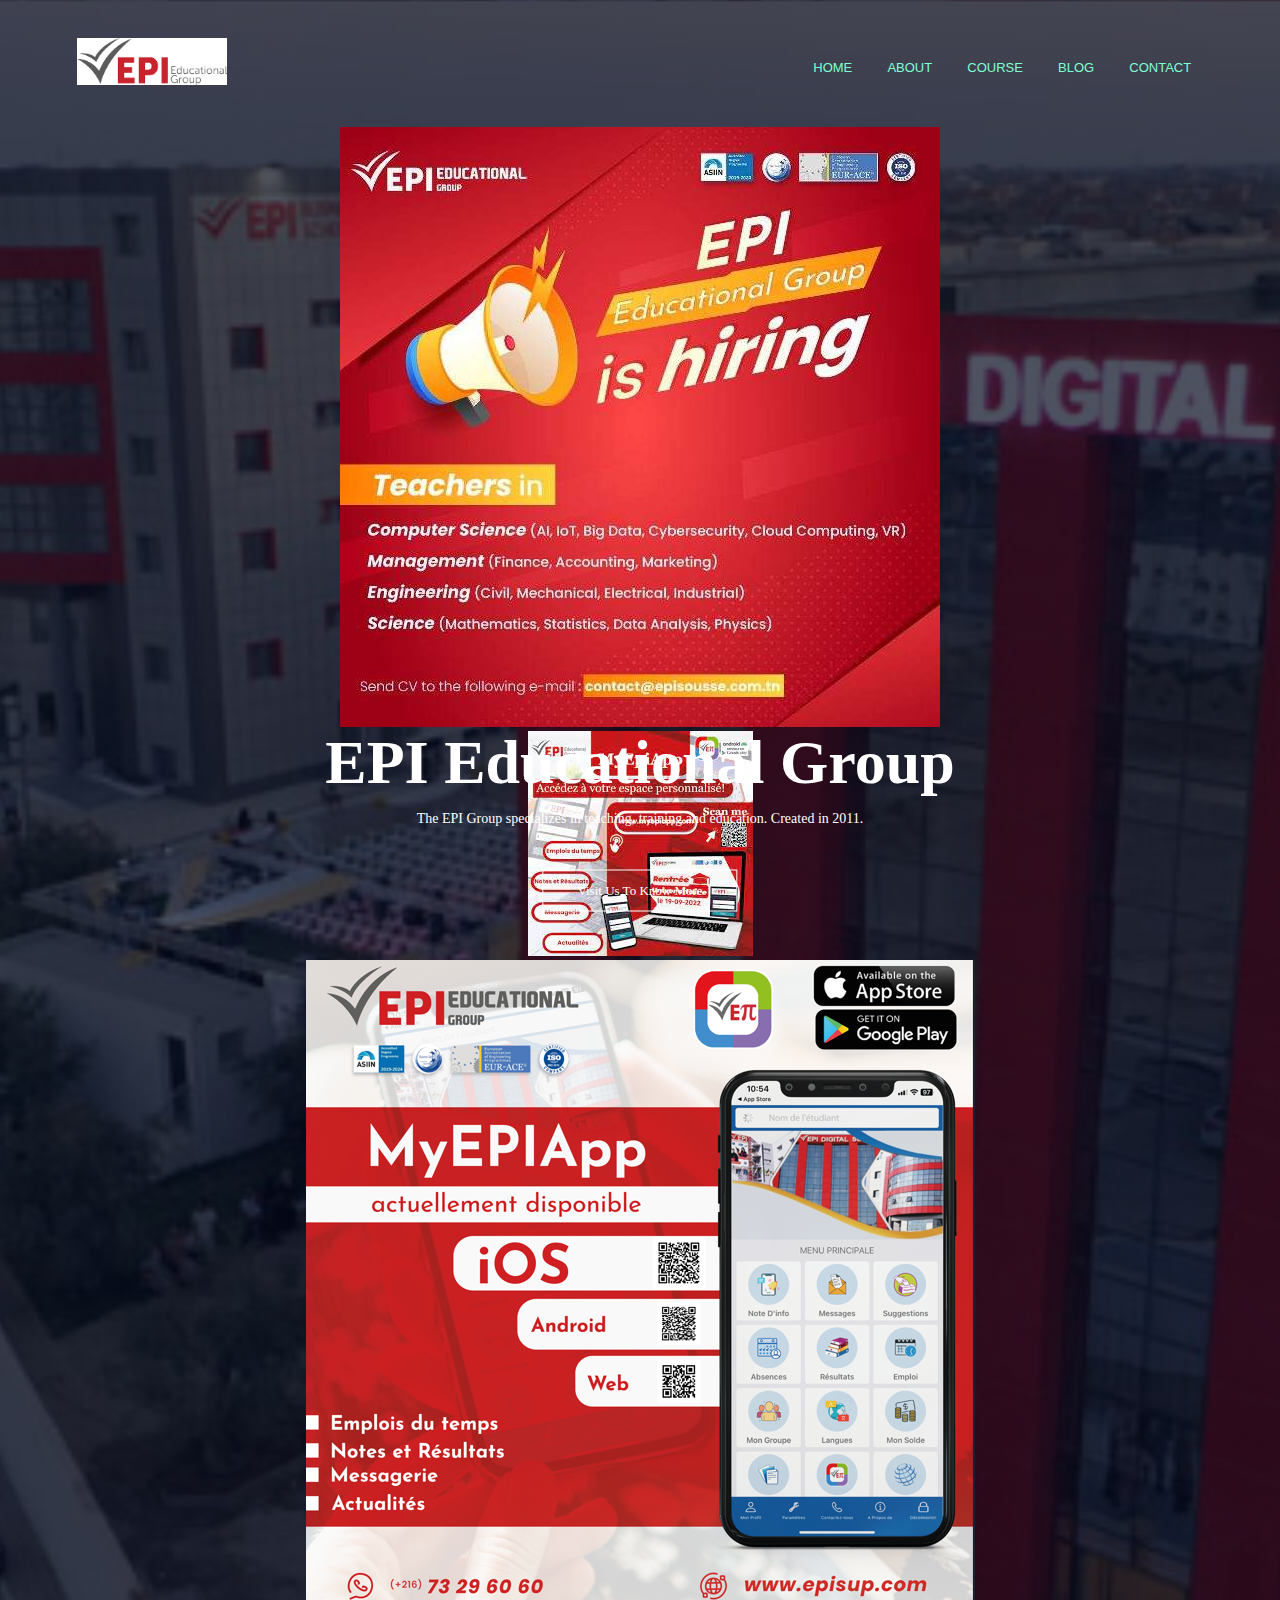
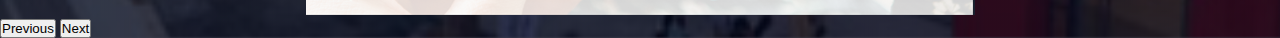
<file: website-EPI/index.html>
<!DOCTYPE html>
<html>
<head>
    <meta charset="utf-8">
    <meta http-equiv="X-UA-Compatible" content="width=device-width, initial-scale=1.0">
    <title>Page Title</title>
    <meta name="viewport" content="width=device-width, initial-scale=1">
    <link rel="stylesheet" type="text/css" media="screen" href="CSS/style.css">
    <!-- Favicon-->
    <link rel="icon" type="image/x-icon" href="assets/favicon.ico" />
    <!-- Bootstrap icons-->
    <link href="https://cdn.jsdelivr.net/npm/bootstrap@5.3.2/dist/css/bootstrap.min.css" rel="stylesheet" integrity="sha384-T3c6CoIi6uLrA9TneNEoa7RxnatzjcDSCmG1MXxSR1GAsXEV/Dwwykc2MPK8M2HN" crossorigin="anonymous">

</head>
<body>
    <section class="header">
    <nav> 
        <a href="index.html"><img src="IMG/logo.png"></a>
        <div class="nav-links" id="nav-links">
            <i class="fa fa-times" onclick="hideMenu()"></i>
            <ul>
                <li><a href="index.html">HOME</a></li>
                <li><a href="About.html">ABOUT</a></li>
                <li><a href="course.html">COURSE</a></li>
                <li><a href="#">BLOG</a></li>
                <li><a href="#">CONTACT</a></li>
            </ul>
        </div>
        <i class="fa fa-bars" onclick="showMenu()"></i>
    </nav> 

    <div id="carouselExample" class="carousel slide" data-bs-ride="carousel">
        <div class="carousel-inner">
          <div class="carousel-item active">
            <center><img src="IMG/1.jpg" class="d-block" alt="..."></center>
          </div>
          <div class="carousel-item">
            <center><img src="IMG/2.jpg" class="d-block" alt="..."></center>
          </div>
          <div class="carousel-item">
            <center><img src="IMG/3.jpg" class="d-block" alt="..."></center>
          </div>
        </div>
        <button class="carousel-control-prev" type="button" data-bs-target="#carouselExample" data-bs-slide="prev">
          <span class="carousel-control-prev-icon" aria-hidden="true"></span>
          <span class="visually-hidden">Previous</span>
        </button>
        <button class="carousel-control-next" type="button" data-bs-target="#carouselExample" data-bs-slide="next">
          <span class="carousel-control-next-icon" aria-hidden="true"></span>
          <span class="visually-hidden">Next</span>
        </button>
      </div>
     

    <div class="text-box">
        <h1>EPI Educational Group</h1>
        <p>The EPI Group specializes in teaching, 
            training and education. 
            Created in 2011.</p>
            <a href="#" class="hero-btn">Visit Us To Know More</a>
    </div>
    </section>
    
    <script>
      var navLinks=document.getElementById("navLinks");
      function showMenu(){
        navLinks.style.right = "0";
      }

      function hideMenu(){
        navLinks.style.right = "-200px";
      }
    </script>
    <!-- Bootstrap core JS-->
    <script src="https://cdn.jsdelivr.net/npm/bootstrap@5.3.2/dist/js/bootstrap.bundle.min.js" integrity="sha384-C6RzsynM9kWDrMNeT87bh95OGNyZPhcTNXj1NW7RuBCsyN/o0jlpcV8Qyq46cDfL" crossorigin="anonymous"></script>

</body>
</html>
</file>
<file: website-EPI/CSS/style.css>
*{
    margin: 0;
    padding: 0;

}


.header {
    min-height: 100vh;
    width: 100%;
    background-image: linear-gradient(rgba(4, 9, 30, 0.7), rgba(4, 9, 30, 0.7)), url(../IMG/epi.jpg);
    background-position: center;
    background-size: cover;
    position: relative;
}

nav{
    display: flex ;
    padding : 2% 6%;
    justify-content: space-between;
    align-items: center;
}

nav img{
    width:150px;
}

.nav-links{
    flex :1;
    text-align: right;
    width: 50rem;
    margin: 0.2rem auto;
    font-family: 'Inter', sans-serif;
    font-weight: normal;
    color: white;
   font-size: 2.5rem;
   line-height: 3rem; 
   margin: 0px;
}

ul li span {
    background-color: #2d2d2d;
    padding-bottom: 0.8rem;
    padding-left: 1.2rem;
    padding-right: 1.2rem;
    -webkit-box-shadow: 1rem 0px 0px #2d2d2d, -1rem 0px 0px #2d2d2d;
    box-shadow: 1rem 0px 0px #2d2d2d, -1rem 0px 0px #2d2d2d;
    -webkit-box-decoration-break: clone;
    -ms-box-decoration-break: clone;
    -o-box-decoration-break: clone;
    box-decoration-break: clone;
  }

.nav-links ul li{
    list-style: none;
    display: inline-block;
    padding: 8px 12px;
    position: relative;
}

.nav-links ul li a{
    color: aquamarine;
    text-decoration: none;
    font-size: 13px;
}

.nav-links ul li::after{
    content :'';
    width:0% ;
    height:2px;
    background: #f44336;
    display: block;
    margin: auto;
    transition: 0.5s;
}

.nav-links ul li:hover::after{
    width : 100% ;
}

.text-box{
    width : 90 %;
    color : #fff;
    position: absolute;
    top : 50%;
    left : 50%;
    transform : translate(-50%,-50%);
    text-align : center ; 
}

.text-box h1{
    font-size: 62px;

}

.text-box p{
    margin :10px 0 40px;
    font-size: 14px;
    color : #fff
}

.hero-btn{
    display: inline-block;
    text-decoration: none;
    color : #fff ;
    border: 1px solid #fff;
    padding: 12px 34px;
    font-size: 13px;
    background: transparent;
    position: relative;
    cursor : pointer;
}

.hero-btn:hover{
    border:1px solid #f44336;
    background: #f44336;
    transition: 1s;
}

nav .fa{ 
    display: none;
}

@media(max-width : 700px){
    .text-box h1{
        font-size: 20px;
    }
    .nav-links ul li{
        display: block;
    }
    .nav-links {
        position: absolute;
        background: #f44336;
        height:100vh;
        width:200px;
        top:0;
        right : -200px;
        text-align: left;
        z-index: 2;
        transition: 1s;
    }
    nav .fa{
        display: block;
        color: #fff;
        margin:10px;
        font-size: 22px;
        cursor : pointer;
    }

    .nav-links{
        padding: 30px;
    }

   .d-block{
        width: 90%;
    }

    /* Center the images in the carousel */
.carousel-inner img {
    display: block;
    margin: 0 auto;
    align-items: center ;
}

/* Center the content inside the carousel items */
.carousel-item {
    display: flex;
    align-items: center;
    justify-content: center;
}

/* Optional: Adjust the size of the carousel controls for better visibility on small screens */
.carousel-control-prev,
.carousel-control-next {
    font-size: 2rem;
    background-color: rgba(0, 0, 0, 0.5);
}

/* Optional: Add some padding to the carousel controls for better spacing */
.carousel-control-prev-icon,
.carousel-control-next-icon {
    padding: 10px;
}

}

/*-------courses ---------*/

.course{
    width:80% ;
    margin :auto;
    text-align:center;
    padding-top: 100px;
}

h1 { font-size : 36px ; 
font-weight: 600;
}

p {color : #777 ;
    font-size:14px ; 
    font-weight: 300 ;
    line-height: 22px ;
    padding : 10 px ;

}

.row{
    margin-top:  5%;
    display: flex;
    justify-content: space-between;
}

.course-col {
    flex-basis: 31 %;
    background : #fff3f3 ;
    border-radius : 10px ;
    margin-bottom : 5% ; 
    padding:20px 12px;
    box-sizing : border-box ; 
    transition : 0.5s ;  
}

h3 {
    text-align: center;
    font-weight: 600;
    margin : 10px 0;
}

.course-col:hover{
    box-shadow : 0 0 20px 0px red;
}

@media(max-width : 700px){
    .row {
        flex-direction: column;
    }
}

.campus{
    width : 80%;
    margin : auto;
    text-align: center;
    padding-top: 50px;
}

.campus-col{
    flex-basis: 32%;
    border-radius: 10%;
    margin-bottom: 30px;
    position: relative;
    overflow: hidden;
}

.campus-col img{
    width:100% ; 
    display: block;
}

.layer{
    background: transparent;
    height: 100%;
    width:100%;
    position: absolute;
    top:0;
    left:0;
    transition: 0.5s;
}

.layer:hover{
    background: rgba(226, 0, 0, 0.7); 
}

.layer h3 {
    position: absolute;
    bottom: 0;
    left: 50%;
    transform: translateX(-50%);
    width: 100%;
    font-weight: 500;
    color: white;
    font-size: 26px;
    opacity: 1;
    transition: 0.5s;
}

.layer:hover h3 {
    bottom: 49%;
    opacity: 1;
}
</file>
